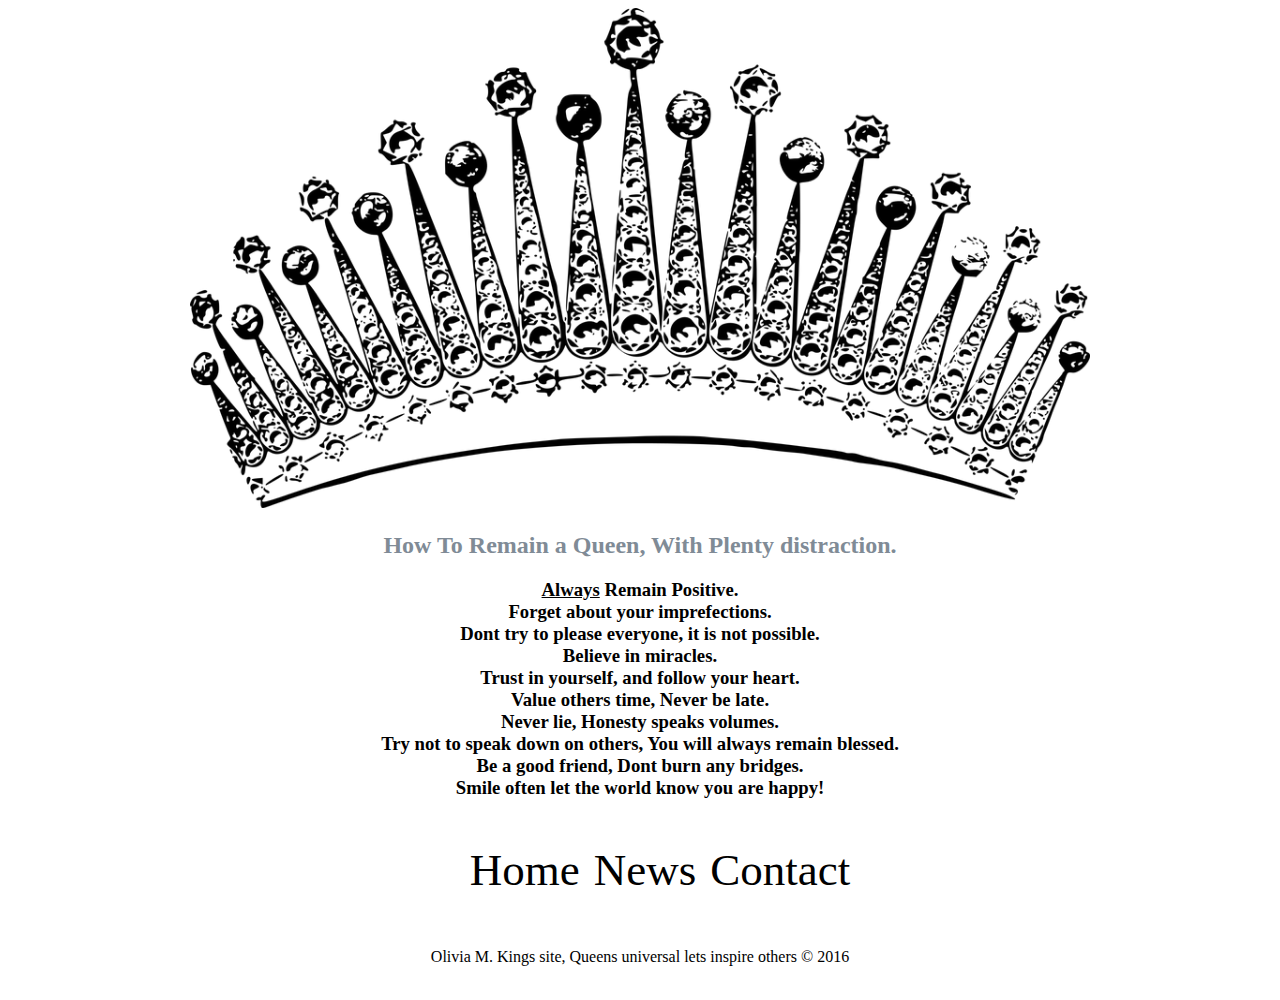
<file: advice.html>
<!DOCTYPE html>
<html>
<head>
	<title>
		


	</title>
	<link rel="stylesheet" type="text/css" href="advice.css">
</head>
<body>
<header>


</header>
<main>
	<section>
		<center> <img src="crown.png" alt="crown" style="width: 900px;height:500px;"> </center>
<center>
               <h2>How To Remain a Queen, With Plenty distraction.</h2>
                
  </center>
	</section>
</main>
	<center>
<p>
<center>

<center><h3>
	<li>  <u>Always</u> Remain Positive. </li>
	<li>  Forget about your imprefections. </li>
	<li>  Dont try to please everyone, it is not possible. </li>
	<li>  Believe in miracles. </li>
	<li>  Trust in yourself, and follow your heart. </li>
	<li>  Value others time, Never be late.</li>
	<li>  Never lie, Honesty speaks volumes.</li>
	<li>  Try not to speak down on others, You will always remain blessed. </li>
	<li>  Be a good friend, Dont burn any bridges. </li>
	<li>  Smile often let the world know you are happy!</li>
</h3>
</center>


</p>
</center>

<nav> 
	<ul>
                <li><a href="lipsum.html">Home</a></li>
                <li><a href="news.html">News</a></li>
                <li><a href="contact.html">Contact</a></li>
            </ul>
 	</nav>

<footer>

<p>Olivia M. Kings site, Queens universal lets inspire others &copy; 2016</p>

</footer>
</body>
</html>
</file>
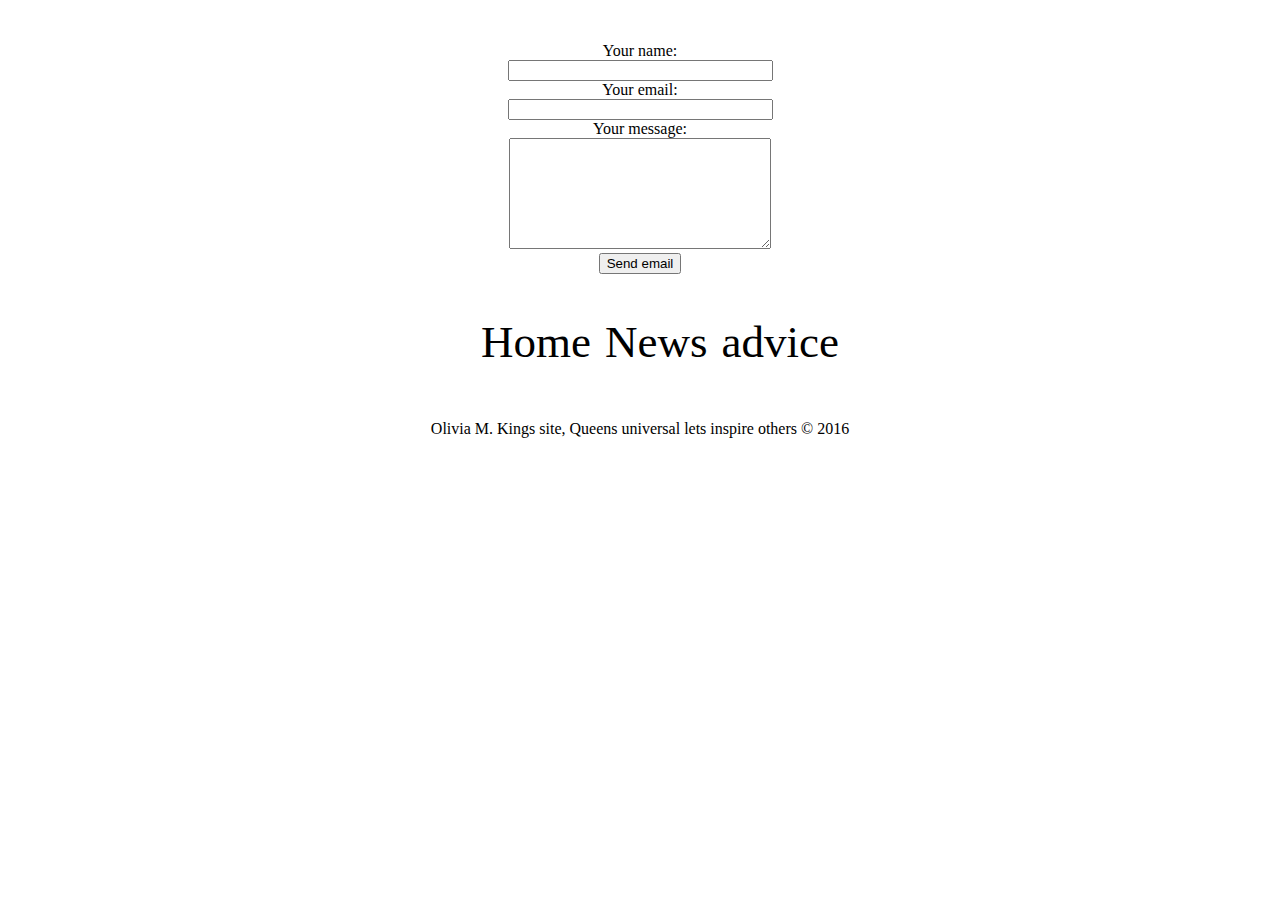
<file: contact.html>
<!DOCTYPE html>
<html>
<head>
	<title>
		


	</title>
	<link rel="stylesheet" type="text/css" href="contact.css">
</head>
<body>
<header>


</header>
<main>
	<section>

	</section>
</main>
	<center>
	<br>
<p>
<form id="contact_form" action="#" method="POST" enctype="multipart/form-data">
	<div class="row">
		<label for="name">Your name:</label><br />
		<input id="name" class="input" name="name" type="text" value="" size="30" /><br />
	</div>
	<div class="row">
		<label for="email">Your email:</label><br />
		<input id="email" class="input" name="email" type="text" value="" size="30" /><br />
	</div>
	<div class="row">
		<label for="message">Your message:</label><br />
		<textarea id="message" class="input" name="message" rows="7" cols="30"></textarea><br />
	</div>
	<input id="submit_button" type="submit" value="Send email" />
</form>		

</p>
</center>

<nav> 
	<ul>
                <li><a href="index.html">Home</a></li>
                <li><a href="news.html">News</a></li>
                <li><a href="advice.html">advice</a></li>
            </ul>
 	</nav>

<footer>

<p>Olivia M. Kings site, Queens universal lets inspire others &copy; 2016</p>

</footer>
</body>
</html>
</file>
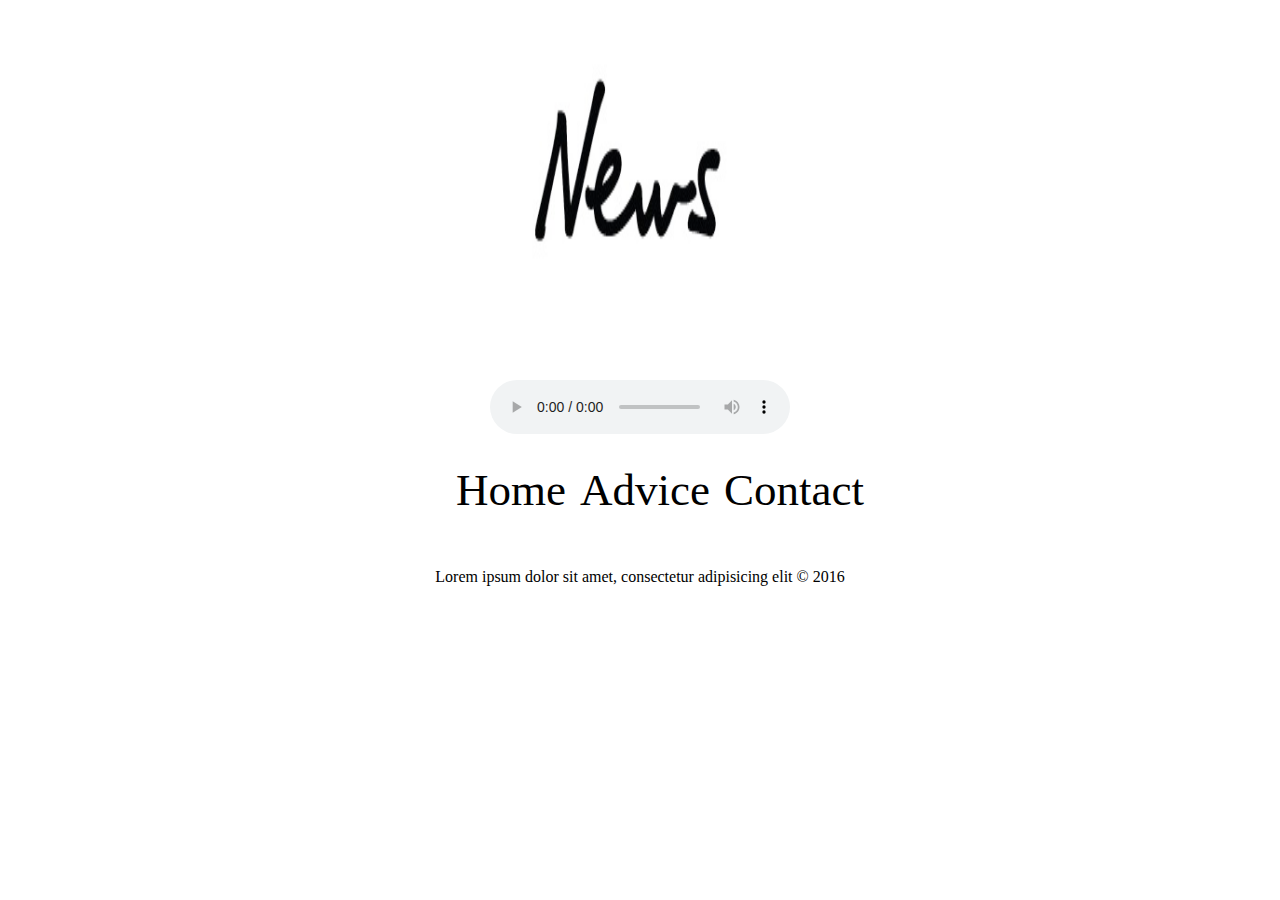
<file: news.html>
<!DOCTYPE html>
<html>
<head>
	<title>
		


	</title>
	<link rel="stylesheet" type="text/css" href="news.css">
</head>
	<body>
<main>
	<center>
	<section>
	<center>
	
<br>
<img src="news.jpg" alt="news" style="width: 230px;height: 350px;">
<br>
<audio controls>
  <source src="C:\Users\oking\Downloads\Hard+Times++Motivational+Video+.mp3" type="audio/mpeg">
Your browser does not support the audio element.
</audio>
<header>
<nav> 
	<ul>
                <li><a href="index.html">Home</a></li>
                <li><a href="advice.html">Advice</a></li>
                <li><a href="contact.html">Contact</a></li>
            </ul>
 	</nav>
</header>
	</section>
	</center>
	</main>

<footer>

<p>Lorem ipsum dolor sit amet, consectetur adipisicing elit &copy; 2016</p>

</footer>
</body>
</html>
</file>
<file: advice.css>
body { 
	background-color: #fffffff;
    color: #000000;
    font-family: times new roman;

 
 }


nav { 
background-color: #ffffff;
	padding: 10px;

}

nav ul {
list-style-type: none;
text-align: center;


}

nav ul li {
	display: inline-block;
	margin: 0 5px;
	font-size: 45px;

}

li a:link,li a:active,li a:hover,li a:visited {
	text-decoration: none;
	color: #000000;
}

li a:hover {

	text-decoration: underline;
	font-weight: bold;
}

main {
	background-color: #ffffff;
	color: #808B96;
    font-family: times new roman;

	
}



footer {

	text-align: center;
	background-color:#ffffff ;
	padding: 10px;
	color: #000000;
    font-family: times new roman;

}
</file>
<file: contact.css>
body { 
	background-color: #fffffff;
    color: #000000;
    font-family: times new roman;

 
 }


nav { 
background-color: #ffffff;
	padding: 10px;

}

nav ul {
list-style-type: none;
text-align: center;


}

nav ul li {
	display: inline-block;
	margin: 0 5px;
	font-size: 45px;

}

li a:link,li a:active,li a:hover,li a:visited {
	text-decoration: none;
	color: #000000;
}

li a:hover {

	text-decoration: underline;
	font-weight: bold;
}

main {
	background-color: #ffffff;
	color: #808B96;
    font-family: times new roman;

	
}



footer {

	text-align: center;
	background-color:#ffffff ;
	padding: 10px;
	color: #000000;
    font-family: times new roman;

}
</file>
<file: news.css>
body { 
	background-color: #fffffff;
    color: #000000;
    font-family: times new roman;

 
 }


nav { 
background-color: #ffffff;
	padding: 10px;

}

nav ul {
list-style-type: none;
text-align: center;


}

nav ul li {
	display: inline-block;
	margin: 0 5px;
	font-size: 45px;

}

li a:link,li a:active,li a:hover,li a:visited {
	text-decoration: none;
	color: #000000;
}

li a:hover {

	text-decoration: underline;
	font-weight: bold;
}

main {
	background-color: #ffffff;
	color: #808B96;
    font-family: times new roman;

	
}



footer {

	text-align: center;
	background-color:#ffffff ;
	padding: 10px;
	color: #000000;
    font-family: times new roman;

}
</file>
